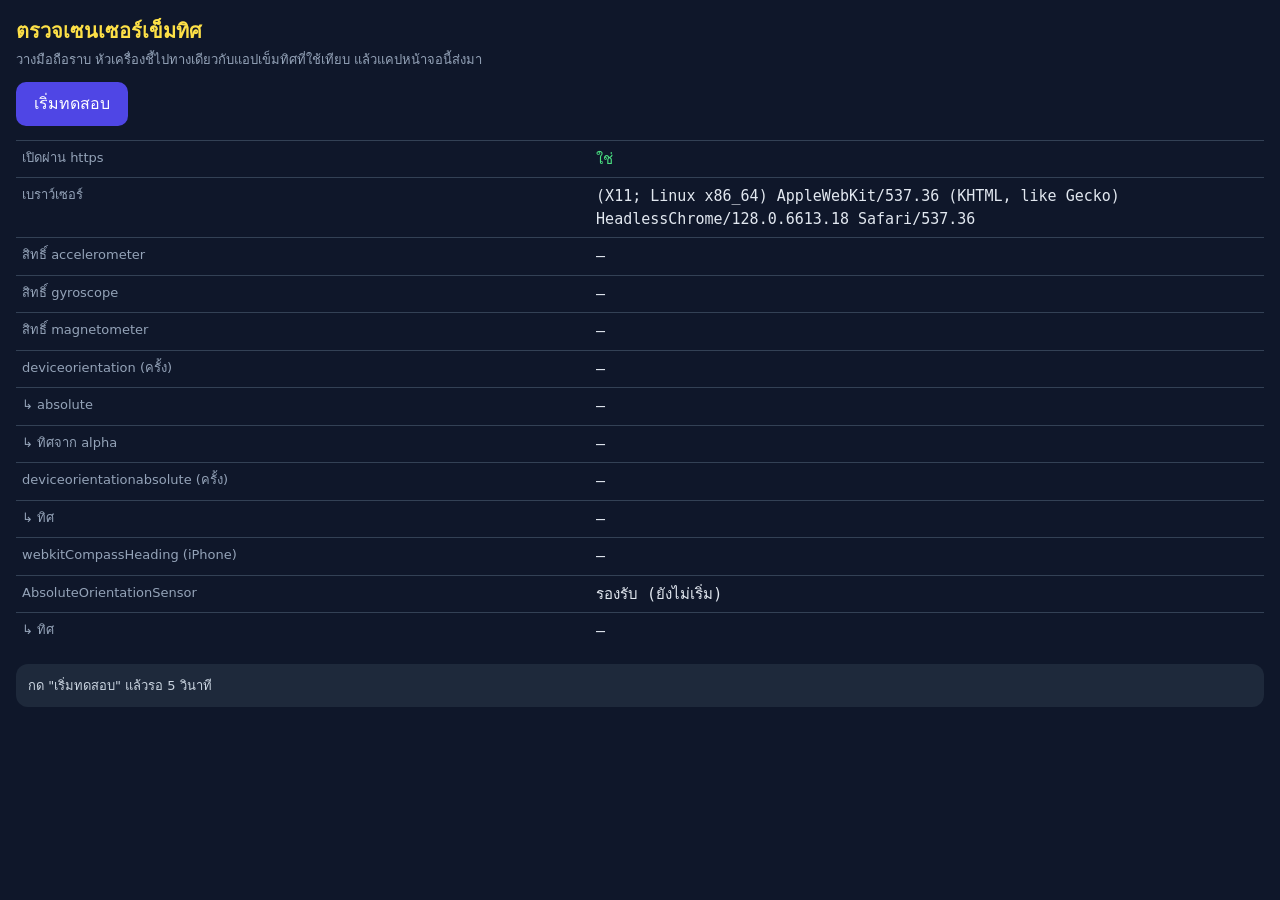
<file: sensor-test.html>
<!DOCTYPE html>
<html lang="th">
<head>
<meta charset="UTF-8">
<meta name="viewport" content="width=device-width, initial-scale=1, viewport-fit=cover">
<title>ตรวจเซนเซอร์เข็มทิศ</title>
<style>
  :root { color-scheme: dark; }
  body { margin: 0; padding: 16px max(16px, env(safe-area-inset-right)) 32px max(16px, env(safe-area-inset-left));
         background: #0f172a; color: #e2e8f0; font: 15px/1.5 system-ui, "Sarabun", sans-serif; }
  h1 { font-size: 20px; margin: 0 0 4px; color: #fde047; }
  p { margin: 0 0 12px; color: #94a3b8; font-size: 13px; }
  button { font: inherit; font-size: 16px; padding: 10px 18px; border-radius: 10px; border: 0; background: #4f46e5; color: #fff; margin-bottom: 14px; }
  table { width: 100%; border-collapse: collapse; }
  td { padding: 7px 6px; border-top: 1px solid #334155; vertical-align: top; word-break: break-word; }
  td:first-child { color: #94a3b8; width: 46%; font-size: 13px; }
  td:last-child { font-family: ui-monospace, monospace; }
  .ok { color: #4ade80; } .bad { color: #f87171; } .warn { color: #facc15; }
  .big { font-size: 28px; font-weight: 700; color: #fde047; }
  .box { background: #1e293b; border-radius: 12px; padding: 12px; margin-top: 14px; font-size: 13px; color: #cbd5e1; }
</style>
</head>
<body>
<h1>ตรวจเซนเซอร์เข็มทิศ</h1>
<p>วางมือถือราบ หัวเครื่องชี้ไปทางเดียวกับแอปเข็มทิศที่ใช้เทียบ แล้วแคปหน้าจอนี้ส่งมา</p>
<button id="go">เริ่มทดสอบ</button>
<table id="t"></table>
<div class="box" id="summary">กด "เริ่มทดสอบ" แล้วรอ 5 วินาที</div>

<script>
const rows = {
  secure: 'เปิดผ่าน https', ua: 'เบราว์เซอร์',
  pAcc: 'สิทธิ์ accelerometer', pGyr: 'สิทธิ์ gyroscope', pMag: 'สิทธิ์ magnetometer',
  ori: 'deviceorientation (ครั้ง)', oriAbs: '  ↳ absolute', oriAlpha: '  ↳ ทิศจาก alpha',
  abs: 'deviceorientationabsolute (ครั้ง)', absHead: '  ↳ ทิศ',
  ios: 'webkitCompassHeading (iPhone)',
  gs: 'AbsoluteOrientationSensor', gsHead: '  ↳ ทิศ'
};
const t = document.getElementById('t'), cell = {};
for (const k in rows) { const tr = t.insertRow(); tr.insertCell().textContent = rows[k]; cell[k] = tr.insertCell(); cell[k].textContent = '—'; }
const set = (k, v, cls) => { cell[k].textContent = v; cell[k].className = cls || ''; };
const n360 = d => ((d % 360) + 360) % 360;
let cOri = 0, cAbs = 0, cAbsNull = 0, cGs = 0;

set('secure', window.isSecureContext ? 'ใช่' : 'ไม่ใช่', window.isSecureContext ? 'ok' : 'bad');
set('ua', navigator.userAgent.replace(/^Mozilla\/5\.0 /, ''));
set('gs', 'AbsoluteOrientationSensor' in window ? 'รองรับ (ยังไม่เริ่ม)' : 'ไม่รองรับ', 'AbsoluteOrientationSensor' in window ? '' : 'warn');

document.getElementById('go').onclick = async () => {
  if (typeof DeviceOrientationEvent !== 'undefined' && typeof DeviceOrientationEvent.requestPermission === 'function') {
    try { await DeviceOrientationEvent.requestPermission(); } catch (e) {}
  }
  if (navigator.permissions) {
    for (const [k, name] of [['pAcc', 'accelerometer'], ['pGyr', 'gyroscope'], ['pMag', 'magnetometer']]) {
      try { const r = await navigator.permissions.query({ name }); set(k, r.state, r.state === 'granted' ? 'ok' : r.state === 'denied' ? 'bad' : 'warn'); }
      catch (e) { set(k, 'ถามไม่ได้', 'warn'); }
    }
  }
  window.addEventListener('deviceorientation', e => {
    cOri++; set('ori', cOri, 'ok');
    set('oriAbs', String(e.absolute), e.absolute ? 'ok' : 'warn');
    if (e.alpha != null) set('oriAlpha', n360(360 - e.alpha).toFixed(1) + '°');
    if (typeof e.webkitCompassHeading === 'number') set('ios', e.webkitCompassHeading.toFixed(1) + '°', 'ok');
  });
  window.addEventListener('deviceorientationabsolute', e => {
    if (e.alpha == null) { cAbsNull++; set('abs', cAbs + ' (ค่าว่าง ' + cAbsNull + ')', cAbs ? 'ok' : 'warn'); if (!cAbs) set('absHead', 'alpha = null', 'warn'); return; }
    cAbs++; set('abs', cAbs + (cAbsNull ? ' (ค่าว่าง ' + cAbsNull + ')' : ''), 'ok');
    set('absHead', n360(360 - e.alpha).toFixed(1) + '°', 'ok big');
  });
  if ('AbsoluteOrientationSensor' in window) {
    try {
      const s = new AbsoluteOrientationSensor({ frequency: 20, referenceFrame: 'device' });
      s.onreading = () => {
        cGs++; set('gs', 'ทำงาน (' + cGs + ' ครั้ง)', 'ok');
        const [x, y, z, w] = s.quaternion;
        set('gsHead', n360(Math.atan2(2 * (x * y - z * w), 1 - 2 * (x * x + z * z)) * 180 / Math.PI).toFixed(1) + '°', 'ok big');
      };
      s.onerror = ev => set('gs', 'ผิดพลาด: ' + (ev.error && (ev.error.name + ' ' + ev.error.message)), 'bad');
      s.start();
    } catch (e) { set('gs', 'เริ่มไม่ได้: ' + e.name + ' ' + e.message, 'bad'); }
  }
  setTimeout(() => {
    const lines = [];
    if (!window.isSecureContext) lines.push('❌ ไม่ได้เปิดผ่าน https เซนเซอร์จะไม่ทำงาน');
    if (cAbs > 0) lines.push('✅ deviceorientationabsolute ทำงาน แอปควรอ่านทิศจริงได้');
    else lines.push(cAbsNull ? '⚠️ deviceorientationabsolute ส่งมาแต่ค่าว่าง' : '⚠️ ไม่มีอีเวนต์ deviceorientationabsolute');
    if (cGs > 0) lines.push('✅ AbsoluteOrientationSensor ทำงาน ใช้เป็นช่องทางสำรองได้');
    else if ('AbsoluteOrientationSensor' in window) lines.push('⚠️ AbsoluteOrientationSensor ไม่ส่งค่า');
    if (cOri > 0 && cAbs === 0 && cGs === 0) lines.push('ℹ️ ได้แค่ค่าแบบสัมพัทธ์ (ไม่อิงทิศเหนือ)');
    if (cOri === 0 && cAbs === 0 && cGs === 0) lines.push('❌ ไม่ได้รับค่าเซนเซอร์เลย ตรวจสิทธิ์ "เซ็นเซอร์ตรวจจับการเคลื่อนไหว" ใน Chrome');
    lines.push('เทียบตัวเลขทิศสีเหลืองกับแอปเข็มทิศอื่น ถ้าต่างกันมากให้แจ้งด้วย');
    document.getElementById('summary').innerHTML = lines.join('<br>');
  }, 5000);
};
</script>
</body>
</html>
</file>
